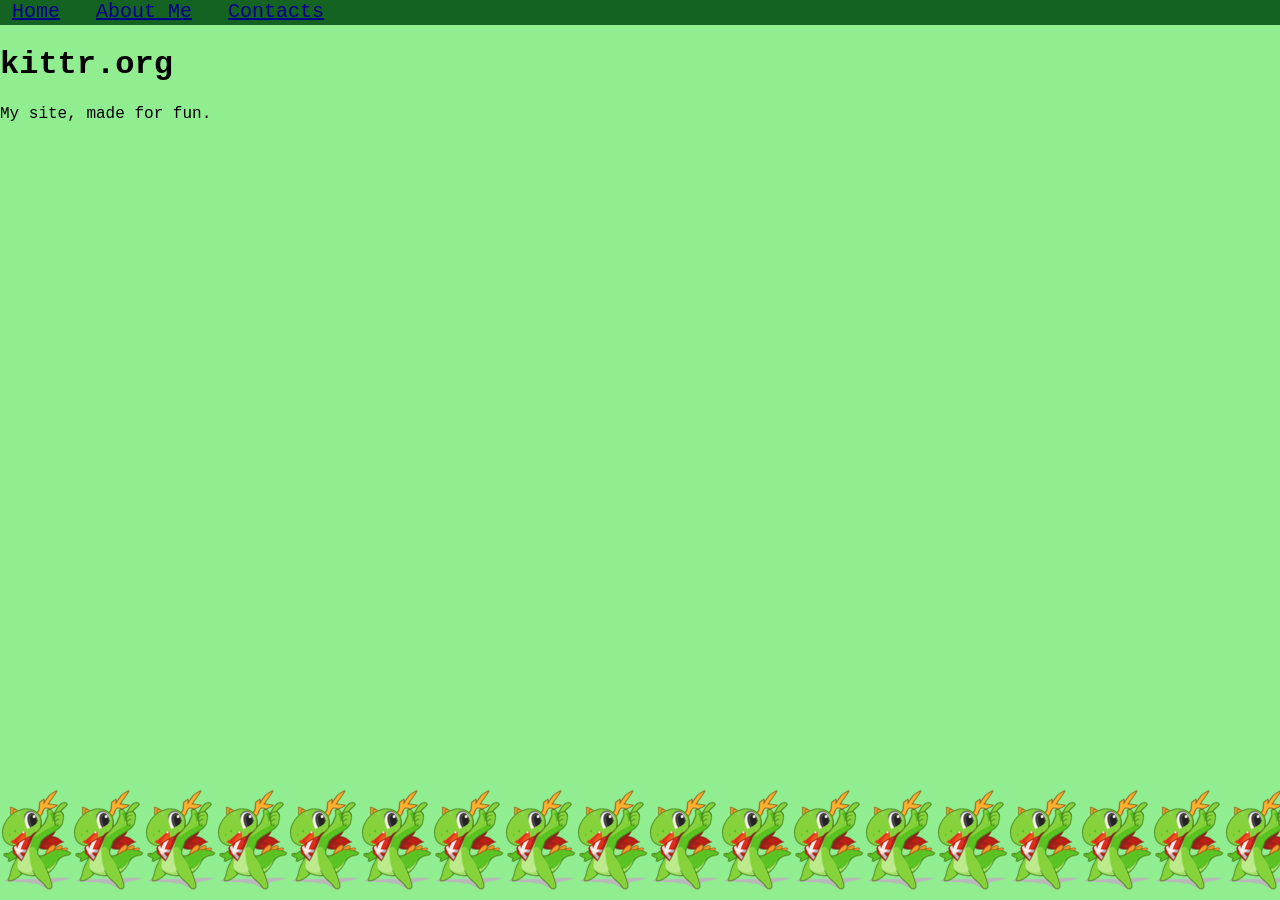
<file: index.html>
<link rel="stylesheet" href="css/body.css">
<html>
<body>

<div class="topnav">
<a href="index.html" class="active">Home</a>
<a href="html/AboutMe.html" class="active">About Me</a>
<a href="html/contacts.html" class="active">Contacts</a>
</div>

<h1>kittr.org</h1>
<p>My site, made for fun.</p>
</body>
</html>
</file>
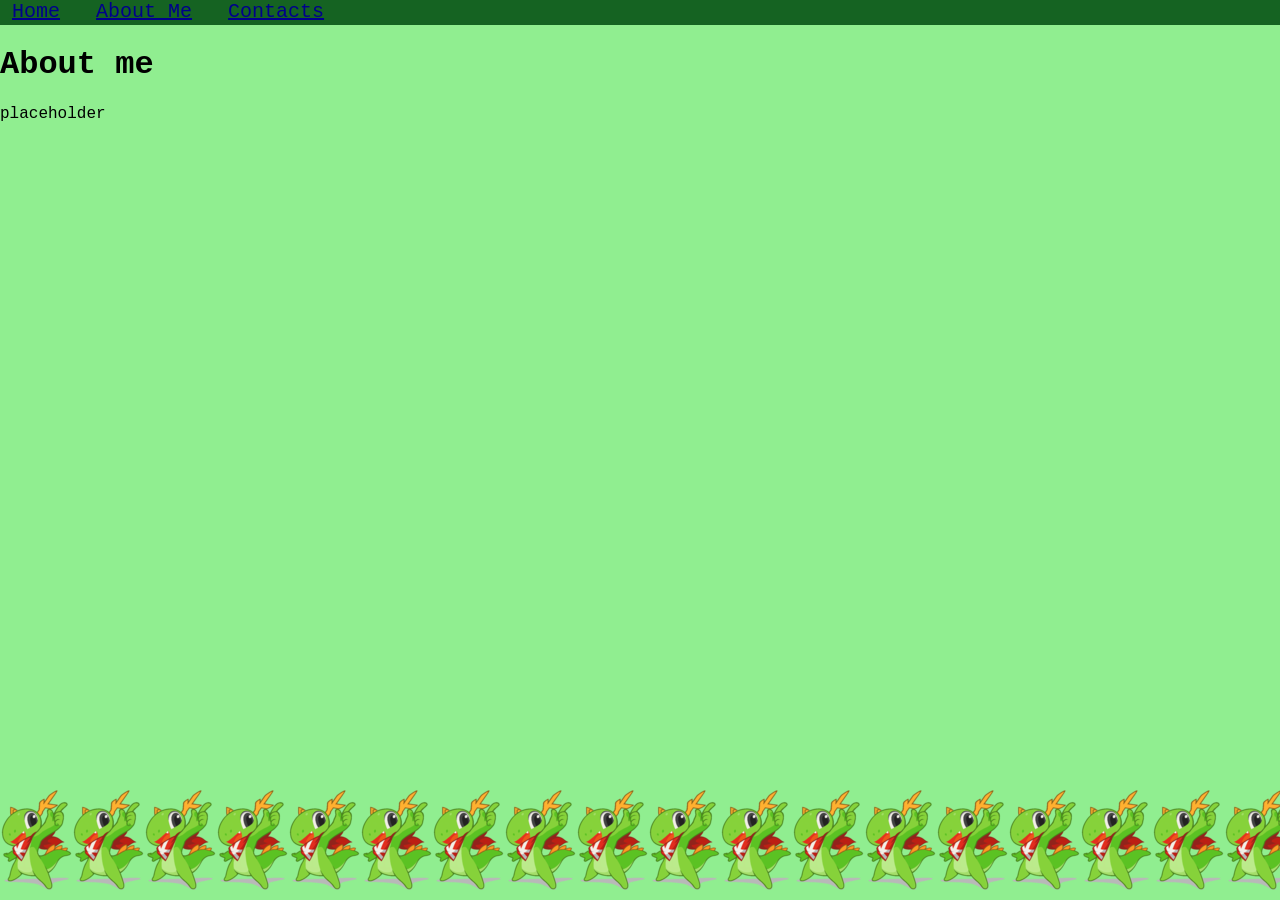
<file: html/AboutMe.html>
<link rel="stylesheet" href="../css/body.css">
<html>
<body>

<div class="topnav">
<a href="../index.html" class="active">Home</a>
<a href="AboutMe.html" class="active">About Me</a>
<a href="contacts.html" class="active">Contacts</a>
</div>

<h1>About me</h1>

<p>placeholder</p>

</body>
</html>
</file>
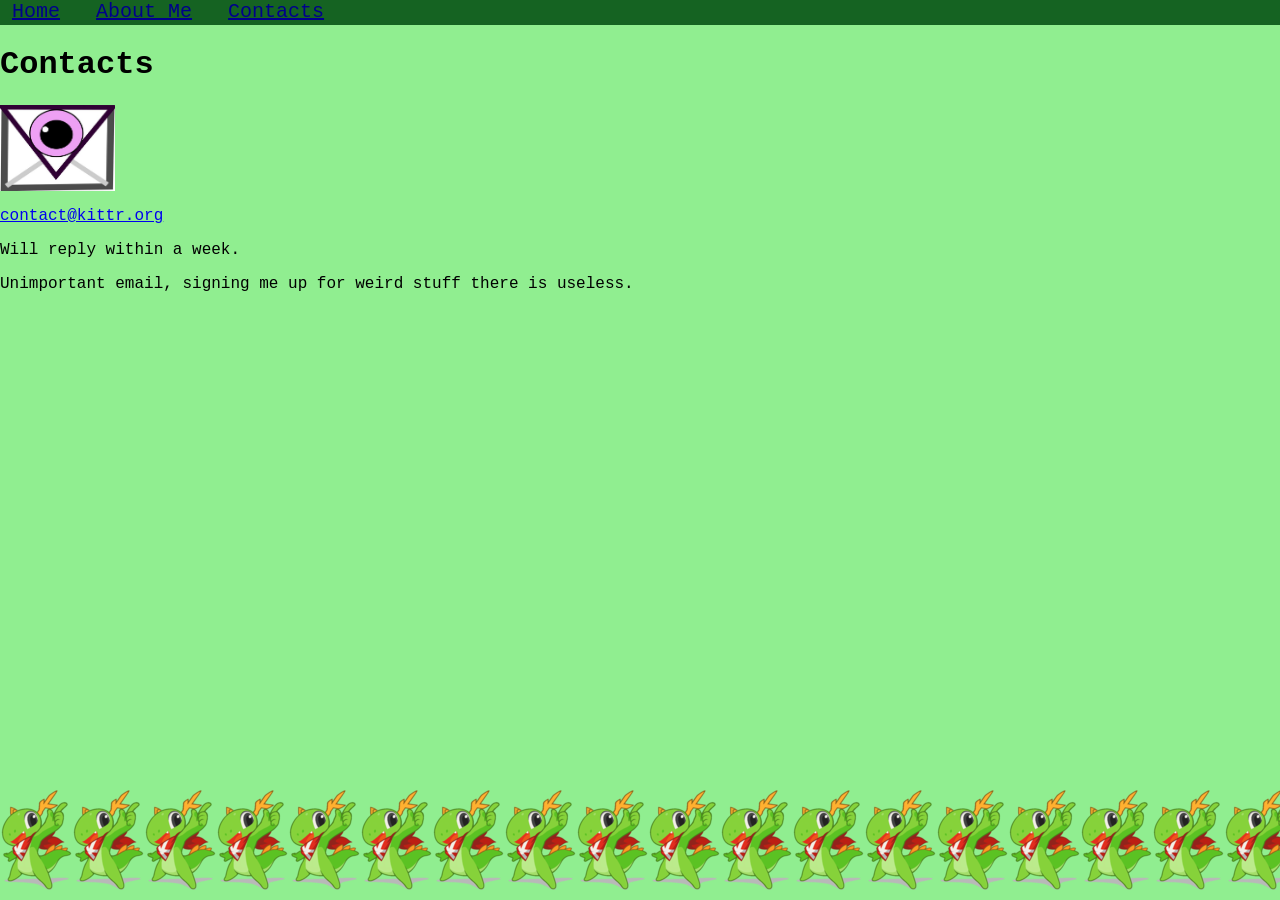
<file: html/contacts.html>
<link rel="stylesheet" href="../css/body.css">
<html>
<body>

<div class="topnav">
<a href="../index.html" class="active">Home</a>
<a href="AboutMe.html" class="active">About Me</a>
<a href="contacts.html" class="active">Contacts</a>
</div>

<h1>Contacts</h1>
<p></p>
<img src="../images/purelymail.png" alt="PurelyMail logo" width="115" height="86">
<p></p>
<a href="mailto:contact@kittr.org
         ?subject=Saying%20hello%20from%20GFG">
        contact@kittr.org
</a>
<p>Will reply within a week.</p>
<p>Unimportant email, signing me up for weird stuff there is useless.</p>

</body>
</html>
</file>
<file: css/body.css>
body 
  {
  margin: 0;
  padding: 0px;
  background-color: lightgreen;
  font-family: "Lucida Console", "Courier New", monospace;
  }

<link rel="stylesheet" href="body.css">

h1 
  {
  margin-top: 3;
  margin-bottom: 0;
  }

.topnav 
  {
  top: 0;
  left: 0;
  width: 100%;
  background-color: #156322;
  overflow: hidden;
  font-size: 20px;
  height: 25px
  }

.topnav a
  {
  padding: 12px;
  color: DarkBlue;
  text-align: left;
  }

  body::before 
  {
	content: "";
    position: fixed;
    top: auto;
    bottom: 0;
    left: 0;
    width: 100%; 
    height: 120px;
    z-index: -2;
    background-image: url("../images/konqi.png") !important;
    background-repeat: repeat-x !important;
    transform: none; 
    transform-origin: none;
    background-size: auto 120px !important; 
    animation: sLeft 3s linear infinite;
	}
	
	@keyframes sLeft 
	{
    from { background-position: 0 0; }
    to { background-position: -72px 0; }
    	}
</file>
